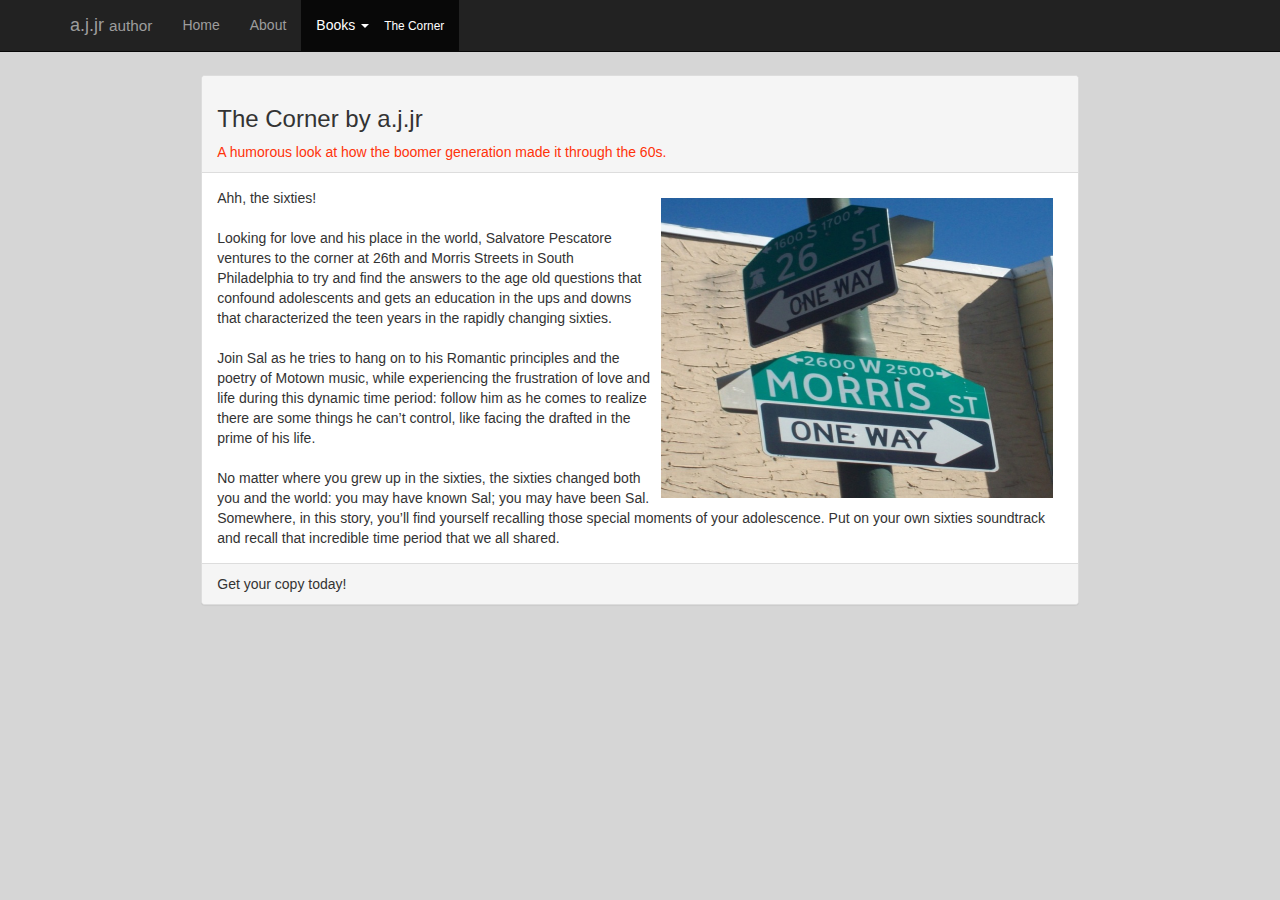
<file: Books/The Corner/Index.html>
<!DOCTYPE HTML>
<html>
<head>
<link href="../../Content/css/bootstrap.min.css " rel="stylesheet">
<link href="../../Content/css/custom-styles.css" rel="stylesheet">
<script type="text/javascript" src="../../Content/js/jquery.min.js"></script>
</head>
<body>
	<nav class="navbar navbar-inverse navbar-fixed-top">
	  <div class="container">
	    <div class="navbar-header">
	      <button type="button" class="navbar-toggle collapsed" data-toggle="collapse" data-target="#navbar" aria-expanded="false" aria-controls="navbar">
	        <span class="sr-only">Toggle navigation</span>
	        <span class="icon-bar"></span>
	        <span class="icon-bar"></span>
	        <span class="icon-bar"></span>
	      </button>
	      <a class="navbar-brand" href="../../">a.j.jr <small>author</small></a>
	    </div>
		<div id="navbar" class="navbar-collapse collapse">
			<ul class="nav navbar-nav">
				<li><a href="../../">Home</a></li>
				<li><a href="../About/">About</a></li>
				<li class="dropdown active">
				<a href="#" class="dropdown-toggle" data-toggle="dropdown" role="button" aria-haspopup="true" aria-expanded="false">Books <span class="caret"></span><small class="pad-left">The Corner</small></a>
				<ul class="dropdown-menu">
				<li><a href="../When I'm 64/">When I'm 64</a></li>
				<li><a href="#">The Corner</a></li>          
				 </ul>
				</li>			            
			</ul>	     
		</div>
	  </div>
	</nav>
	<div class="container">
	<div class="row">
		<div class="panel book-panel panel-default">
			<div class="panel-heading">
				<h3>The Corner by a.j.jr</h3>
				<span class="sub-head">A humorous look at how the boomer generation made it through the 60s.</span>
			</div>
		<div class="panel-body">
		<img class="img-wrap img-responsive" style="max-height: 300px;" src="../../Content/images/corner.jpg">

			Ahh, the sixties! <br/><br/>
Looking for love and his place in the world, Salvatore Pescatore ventures to the corner at 26th and Morris Streets in South Philadelphia to try and find the answers to the age old questions that confound adolescents and gets an education in the ups and downs that characterized the teen years in the rapidly changing sixties. <br/><br/>
Join Sal as he tries to hang on to his Romantic principles and the poetry of Motown music, while experiencing the frustration of love and life during this dynamic time period: follow him as he comes to realize there are some things he can’t control, like facing the drafted in the prime of his life. <br/><br/>
No matter where you grew up in the sixties, the sixties changed both you and the world: you may have known Sal; you may have been Sal. Somewhere, in this story, you’ll find yourself recalling those special moments of your adolescence.
Put on your own sixties soundtrack and recall that incredible time period that we all shared. 
		</div>
		<div class="panel-footer">
		<span>Get your copy today!</span>
		<form action=" method="POST">
  <script
    src="https://checkout.stripe.com/v2/checkout.js" class="stripe-button"
    data-key="pk_test_G5YhIkq2PEq84lwU064TZENT"
    data-amount="2000"
    data-name="Demo Site"
    data-description="Book ($20.00)"
    data-image="/128x128.png">
  </script>
</form></div>
		
	</div>

	</div>
	
<script src="../../Content/js/bootstrap.min.js"></script>

</body>
</html>
</file>
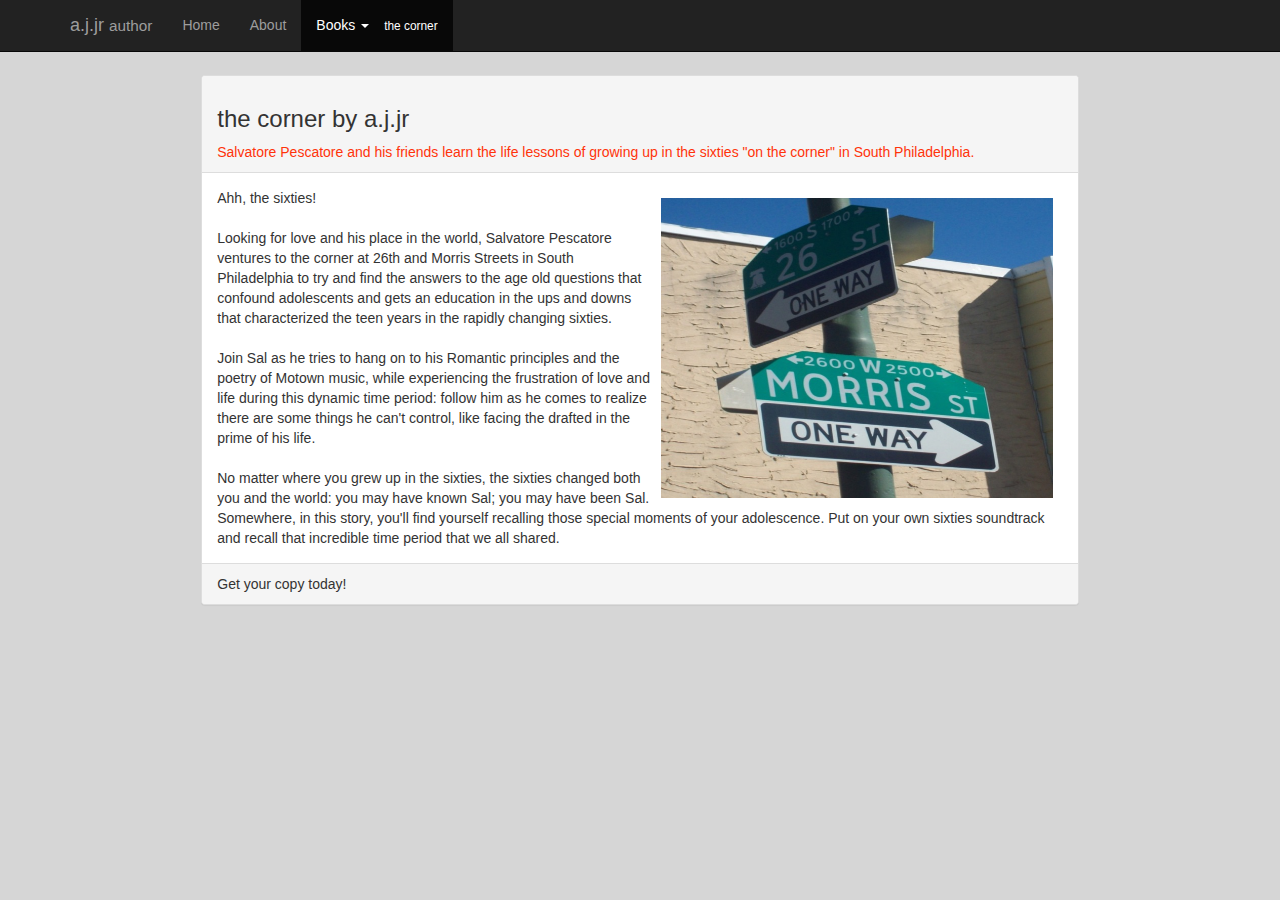
<file: Books/The Corner/index.html>
<!DOCTYPE HTML>
<html>
<head>
<link href="../../Content/css/bootstrap.min.css " rel="stylesheet">
<link href="../../Content/css/custom-styles.css" rel="stylesheet">
<script type="text/javascript" src="../../Content/js/jquery.min.js"></script>
</head>
<body>
	<nav class="navbar navbar-inverse navbar-fixed-top">
	  <div class="container">
	    <div class="navbar-header">
	      <button type="button" class="navbar-toggle collapsed" data-toggle="collapse" data-target="#navbar" aria-expanded="false" aria-controls="navbar">
	        <span class="sr-only">Toggle navigation</span>
	        <span class="icon-bar"></span>
	        <span class="icon-bar"></span>
	        <span class="icon-bar"></span>
	      </button>
	      <a class="navbar-brand" href="../../">a.j.jr <small>author</small></a>
	    </div>
		<div id="navbar" class="navbar-collapse collapse">
			<ul class="nav navbar-nav">
				<li><a href="../../">Home</a></li>
				<li><a href="../../About/">About</a></li>
				<li class="dropdown active">
				<a href="#" class="dropdown-toggle" data-toggle="dropdown" role="button" aria-haspopup="true" aria-expanded="false">Books <span class="caret"></span><small class="pad-left">the corner</small></a>
				<ul class="dropdown-menu">when i'm 64</a></li>
				<li><a href="#">the corner</a></li>          
				 </ul>
				</li>			            
			</ul>	     
		</div>
	  </div>
	</nav>
	<div class="container">
	<div class="row">
		<div class="panel book-panel panel-default">
			<div class="panel-heading">
				<h3>the corner by a.j.jr</h3>
				<span class="sub-head">Salvatore Pescatore and his friends learn the life lessons of growing up in the sixties "on the corner" in South Philadelphia.</span>
			</div>
		<div class="panel-body">
		<img class="img-wrap img-responsive" style="max-height: 300px;" src="../../Content/images/corner.jpg">

			Ahh, the sixties! <br/><br/>
Looking for love and his place in the world, Salvatore Pescatore ventures to the corner at 26th and Morris Streets in South Philadelphia to try and find the answers to the age old questions that confound adolescents and gets an education in the ups and downs that characterized the teen years in the rapidly changing sixties. <br/><br/>
Join Sal as he tries to hang on to his Romantic principles and the poetry of Motown music, while experiencing the frustration of love and life during this dynamic time period: follow him as he comes to realize there are some things he can't control, like facing the drafted in the prime of his life. <br/><br/>
No matter where you grew up in the sixties, the sixties changed both you and the world: you may have known Sal; you may have been Sal. Somewhere, in this story, you'll find yourself recalling those special moments of your adolescence.
Put on your own sixties soundtrack and recall that incredible time period that we all shared. 
		</div>
		<div class="panel-footer">
		<span>Get your copy today!</span>
		<form action="https://guarded-tundra-1002.herokuapp.com/charge" method="POST">
    <script
        src="https://checkout.stripe.com/checkout.js"
        class="stripe-button"
        data-shipping-address="true"
        data-key="pk_live_zpYqwRv6rGPgb8I2boFOr7Qy"
        data-name="the corner by a.j.jr"
        data-amount="1800"
    ></script>
    <input name="amount" value="1800" type="hidden">
    <input name="description" value="For the corner by a.j.jr" type="hidden">
    <input name="metadata" value="Test" type="hidden">
</form></div>
		
	</div>

	</div>
	
<script src="../../Content/js/bootstrap.min.js"></script>

</body>
</html>
</file>
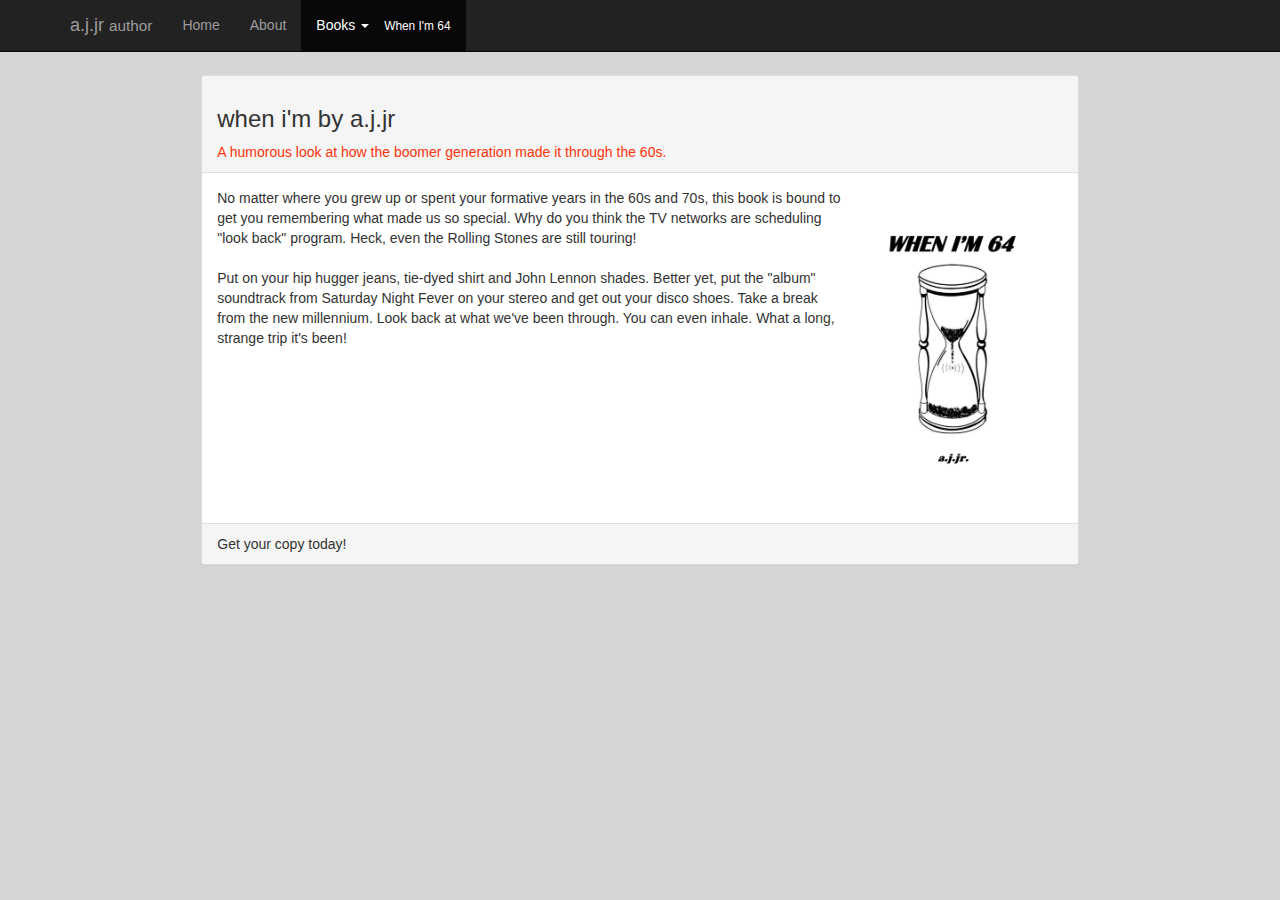
<file: Books/When I'm 64/index.html>
<!DOCTYPE HTML>
<html>
<head>
<link href="../../Content/css/bootstrap.min.css " rel="stylesheet">
<link href="../../Content/css/custom-styles.css" rel="stylesheet">
<script type="text/javascript" src="../../Content/js/jquery.min.js"></script>
</head>
<body>
	<nav class="navbar navbar-inverse navbar-fixed-top">
	  <div class="container">
	    <div class="navbar-header">
	      <button type="button" class="navbar-toggle collapsed" data-toggle="collapse" data-target="#navbar" aria-expanded="false" aria-controls="navbar">
	        <span class="sr-only">Toggle navigation</span>
	        <span class="icon-bar"></span>
	        <span class="icon-bar"></span>
	        <span class="icon-bar"></span>
	      </button>
	      <a class="navbar-brand" href="../../">a.j.jr <small>author</small></a>
	    </div>
		<div id="navbar" class="navbar-collapse collapse">
			<ul class="nav navbar-nav">
				<li><a href="../../">Home</a></li>
				<li><a href="../../About/">About</a></li>
				<li class="dropdown active">
				<a href="#" class="dropdown-toggle" data-toggle="dropdown" role="button" aria-haspopup="true" aria-expanded="false">Books <span class="caret"></span><small class="pad-left">When I'm 64</small></a>
				<ul class="dropdown-menu">
				<li><a href="#">when i'm 64</a></li>
				<li><a href="../The Corner/">the corner</a></li>          
				 </ul>
				</li>			            
			</ul>	     
		</div>
	  </div>
	</nav>
	<div class="container">
	<div class="row">
		<div class="panel book-panel panel-default">
			<div class="panel-heading">
				<h3>when i'm by a.j.jr</h3>
				<span class="sub-head">A humorous look at how the boomer generation made it through the 60s.</span>
			</div>
		<div class="panel-body">
		<img class="img-wrap img-responsive" style="max-height: 300px;" src="../../Content/images/book.jpg">

			No matter where you grew up or spent your formative years in the 60s and 70s, this book is bound to get you remembering what made us so special. Why do you think the TV networks are scheduling "look back" program. Heck, even the Rolling Stones are still touring! <br/><br/>

Put on your hip hugger jeans, tie-dyed shirt and John Lennon shades. Better yet, put the "album" soundtrack from Saturday Night Fever on your stereo and get out your disco shoes. Take a break from the new millennium. Look back at what we've been through. You can even inhale. What a long, strange trip it's been!
		</div>
		<div class="panel-footer">
		<span>Get your copy today!</span>
		<form action="https://guarded-tundra-1002.herokuapp.com/charge" method="POST">
    <script
        src="https://checkout.stripe.com/checkout.js"
        class="stripe-button"
        data-shipping-address="true"
        data-key="pk_live_zpYqwRv6rGPgb8I2boFOr7Qy"
        data-name="When I'm 64 by a.j.jr"
        data-amount="1500"
    ></script>
    <input name="amount" value="1500" type="hidden">
    <input name="description" value="For when i'm by a.j.jr" type="hidden">
    <input name="metadata" value="Test" type="hidden">
</form></div>
		
	</div>

	</div>
	
<script src="../../Content/js/bootstrap.min.js"></script>

</body>
</html>
</file>
<file: Content/css/custom-styles.css>
body{
	padding-top: 75px;
	background-color: #D6D6D6;
}

.main-panel{
	max-width: 75%;
	margin: auto;
}
.book-panel{
	max-width: 75%;
	margin: auto;
}

.pad-left{
	padding-left: 15px;
}

.sub-head{
	color : #FF330A;
}

.img-wrap{
	float: right;
	margin: 10px;
}
</file>
